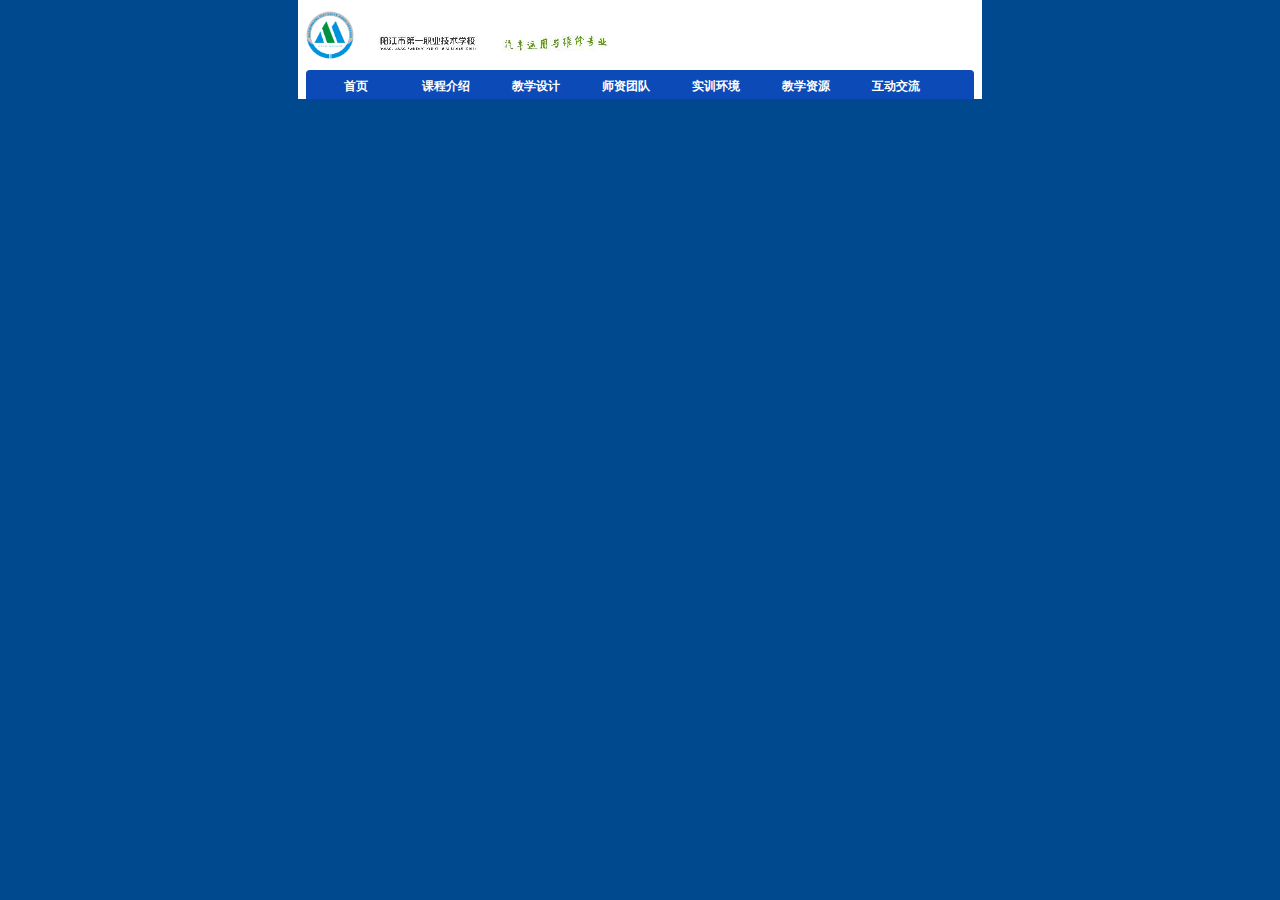
<file: header.html>
<!DOCTYPE html>
<html>
	<head>
		<meta charset="UTF-8">
		<title></title>
		<link rel="stylesheet" href="css/herder.css" />
	</head>
	<body>
			<header>
				<div>
					<img src="img/logo.jpg" alt="" />
				</div>
				<div>
				<img src="img/img_06.png" alt="" />
				</div>
				<div>
					<img src="img/img_03.png" alt="" />
				</div>
			</header>
			<nav>
				<ul>
	<li><a href="index.html" class="aa">首页</a></li>
	<li><a href="ke-ce-jieshao.html" class="aa">课程介绍</a></li>
	<li><a href="ke-ce-jieshao.html" class="aa">教学设计</a>
		<ul class="son">
			<li><a href="kechenbbbb.html">课程标准</a></li>
			<li><a href="kechenbbbb.html">教材</a></li>
			<li><a href="">教学设计</a></li>
			<li><a href="">教学课件</a></li>
		</ul>

	</li>
	<li><a href="kecheng-fuzeren.html" class="aa">师资团队</a>
		<ul class="son">
			<li><a href="">课程负责人</a></li>
			<li><a href="">师资团队</a></li>
		</ul>

	</li>
	<li><a href="xiao-neishi-xun.html" class="aa">实训环境</a>
		<ul class="son">
			<li><a href="xiao-neishi-xun.html">校内实训室</a></li>
		</ul>

	</li>
	<li><a href="./ke-ce-jieshao.html" class="aa">教学资源</a>
		<ul class="son">
			<li>
				<a href="">学习资源</a>
			</li>
			<li>
				<a href="">课程资源</a>
			</li>
		</ul>
	</li>
	<li><a href="hu.html" class="aa">互动交流</a></li>
</ul>
</nav>
		
	</body>
</html>
</file>
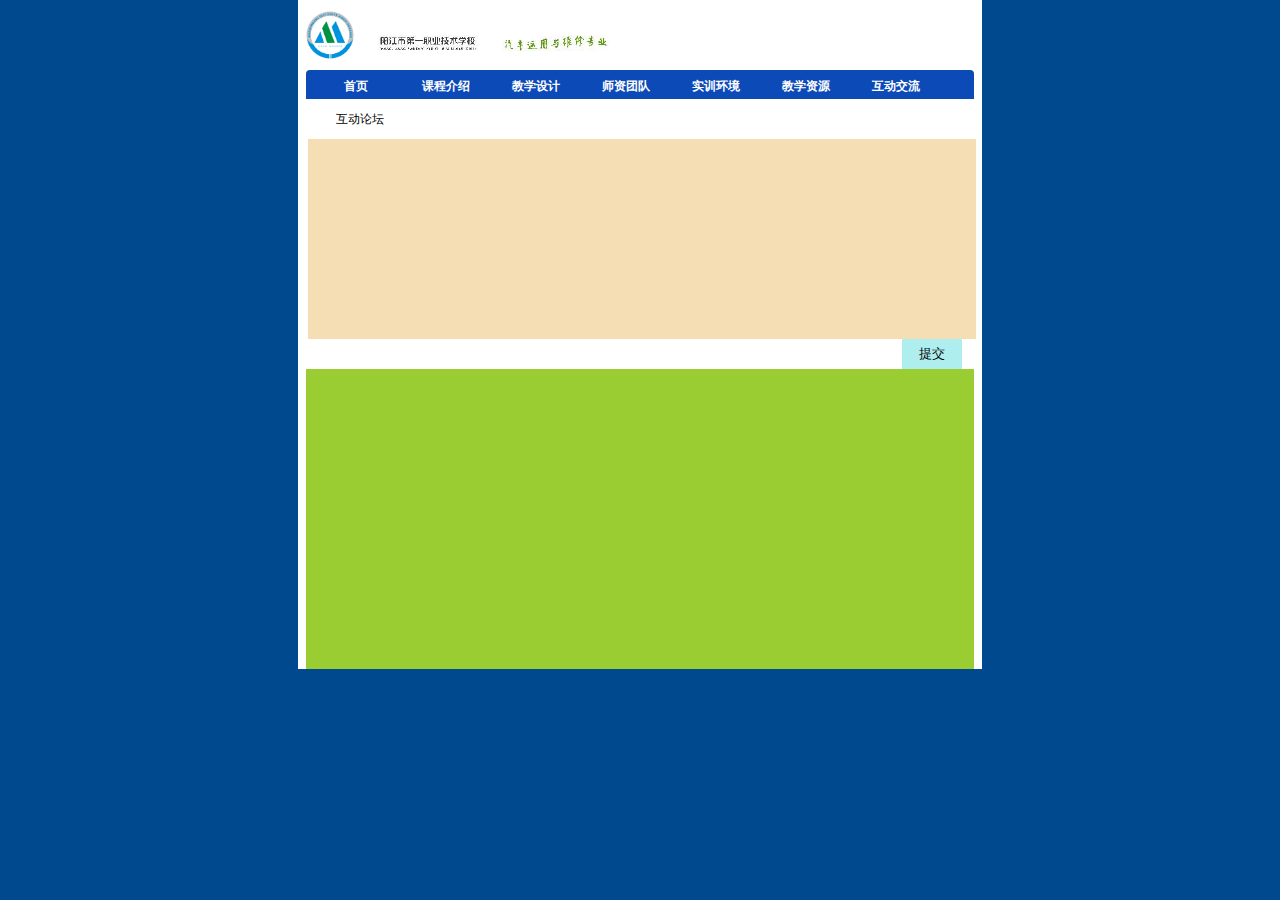
<file: hu.html>
<!DOCTYPE html>
<html>
	<head>
		<meta charset="UTF-8">
		<title></title>
		<link rel="stylesheet" href="css/herder.css" />
		<link rel="stylesheet" href="css/hun-dong.css" />
		<script src="js/jquery-2.1.0.js"></script>
	</head>
	<body>
		<header>
				<div>
					<img src="img/logo.jpg" alt="" />
				</div>
				<div>
				<img src="img/img_06.png" alt="" />
				</div>
				<div>
					<img src="img/img_03.png" alt="" />
				</div>
			</header>
			<nav>
				<ul>
					<li><a href="index.html" class="aa">首页</a></li>
					<li><a href="ke-ce-jieshao.html" class="aa">课程介绍</a></li>
					<li><a href="ke-ce-jieshao.html" class="aa">教学设计</a>
						<ul class="son">
							<li><a href="kechenbbbb.html">课程标准</a></li>
							<li><a href="kechenbbbb.html">教材</a></li>
							<li><a href="kechenbbbb.html">教学设计</a></li>
							<li><a href="kechenbbbb.html">教学课件</a></li>
						</ul>
						
					</li>
					<li><a href="kecheng-fuzeren.html" class="aa">师资团队</a>
						<ul class="son">
							<li><a href="kecheng-fuzeren.html">课程负责人</a></li>
							<li><a href="kecheng-fuzeren.html">师资团队</a></li>
						</ul>
						
					</li>
					<li><a href="xiao-neishi-xun.html" class="aa">实训环境</a>
						<ul class="son">
							<li><a href="xiao-neishi-xun.html">校内实训室</a></li>
						</ul>
						
					</li>
					<li><a href="ke-ce-jieshao.html" class="aa">教学资源</a>
						<ul class="son">
							<li>
								<a href="ke-ce-jieshao.html">学习资源</a>
							</li>
							<li>
								<a href="ke-ce-jieshao.html">课程资源</a>
							</li>
						</ul>	
					</li>
					<li><a href="hu.html" class="aa">互动交流</a></li>
				</ul>	
			</nav>
			<section class="sec-luntan">
				<p><span>互动论坛</span></p>
				<input type="text" />
				<label for=""></label>
				<button >提交</button>
				<ul>
				</ul>
				
			</section>
			
	</body>
	<script>
	$("button").click(function(){
		if($("input").val()==""){
			$("label").text("请填写内容！");
		}else{
			$(".sec-luntan>ul").prepend("<li><li>");
			 $(".sec-luntan>ul>li").eq(0).text($("input").val());
			  $("input").val(null);
		}
		
	})
	$("input").change(function(){
  $("label").text(null);
})
		
		
	</script>
</html>
</file>
<file: css/herder.css>
*{
	margin:0;
	padding:0;
	border:0;
}
ul,li{
	list-style:none;
}
a{
	text-decoration: none;
}
html,body{
	width:100%;
	height:100%;
	background:#00498e;
}

header{
	width:684px;
	height:70px;
	margin:0 auto;
	background: white;
}
header>div:nth-child(1){
	float:left;
	height:70px;
	width:50px;
	
}
header>div:nth-child(1)>img{
	margin-top:10px;
	margin-left:7px;
	width:50px;
	height:50px;
}
header>div:nth-child(2)>img{
	margin-top:35px;
	margin-left:30px;
	float:left;
}
header>div:nth-child(3)>img{
	margin-top:35px;
	font-size:14px;
	margin-left:24px;
	
}

nav{
	width:684px;
	height:29px;
	background: white;
	margin:0 auto;
	
}
nav>ul{
	width:668px;
	height:29px;
	margin-left:8px;
	background:#0c4ab7;	
	border-radius: 4px 4px 0px 0px;
	
}
nav>ul>li{
	width:80px;
	height:29px;
	margin-left:10px;
	box-sizing: border-box;
    float:left;
    line-height:29px;
    position: relative;
}
nav>ul>li>a{
	display:inline-block;
	color:white;
	text-decoration: none;
	font-size:12px;
	font-weight: bold;
	line-height: 17px;
	width:80px;
	height:17px;
	text-align: center;
	border-radius:30px;
}
nav>ul>li:hover .aa{
	background:#f19b0a;
}
nav>ul>li:hover .son{
	display: block;
}
.son{
	position: absolute;
	top:29px;
	left:0;
	z-index: 100;
	display: none;
}
.son>li{
    width:80px;
	height:29px;
	background:olive;
	line-height: 29px;
	background:deepskyblue;
	margin-bottom: 1px;	
}
.son>li:hover a{
	background:orangered;
}
.son>li>a{
	text-align: center;
	text-decoration: none;
	color:white;
	display: block;
	width:80px;
	height:29px;
	font-size: 12px;
}
</file>
<file: css/hun-dong.css>
.sec-luntan {
  width: 684px;
  min-height: 400px;
  background: white;
  margin: 0 auto;
}
.sec-luntan > p {
  width: 668px;
  height: 40px;
  margin: 0 auto;
  line-height: 40px;
  font-size: 12px;
}
.sec-luntan > p > span {
  padding-left: 30px;
}
.sec-luntan > input {
  width: 668px;
  height: 200px;
  background: wheat;
  margin-left: 10px;
}
.sec-luntan > button {
  float: right;
  width: 60px;
  height: 30px;
  background: paleturquoise;
  margin-right: 20px;
}
.sec-luntan > ul {
  width: 668px;
  height: 300px;
  overflow-y: auto;
  margin: 0 auto;
  background: yellowgreen;
}
.sec-luntan > ul > li {
  width: 600px;
  height: 20px;
  background: pink;
  line-height: 30px;
}
/*# sourceMappingURL=hun-dong.css.map */
</file>
